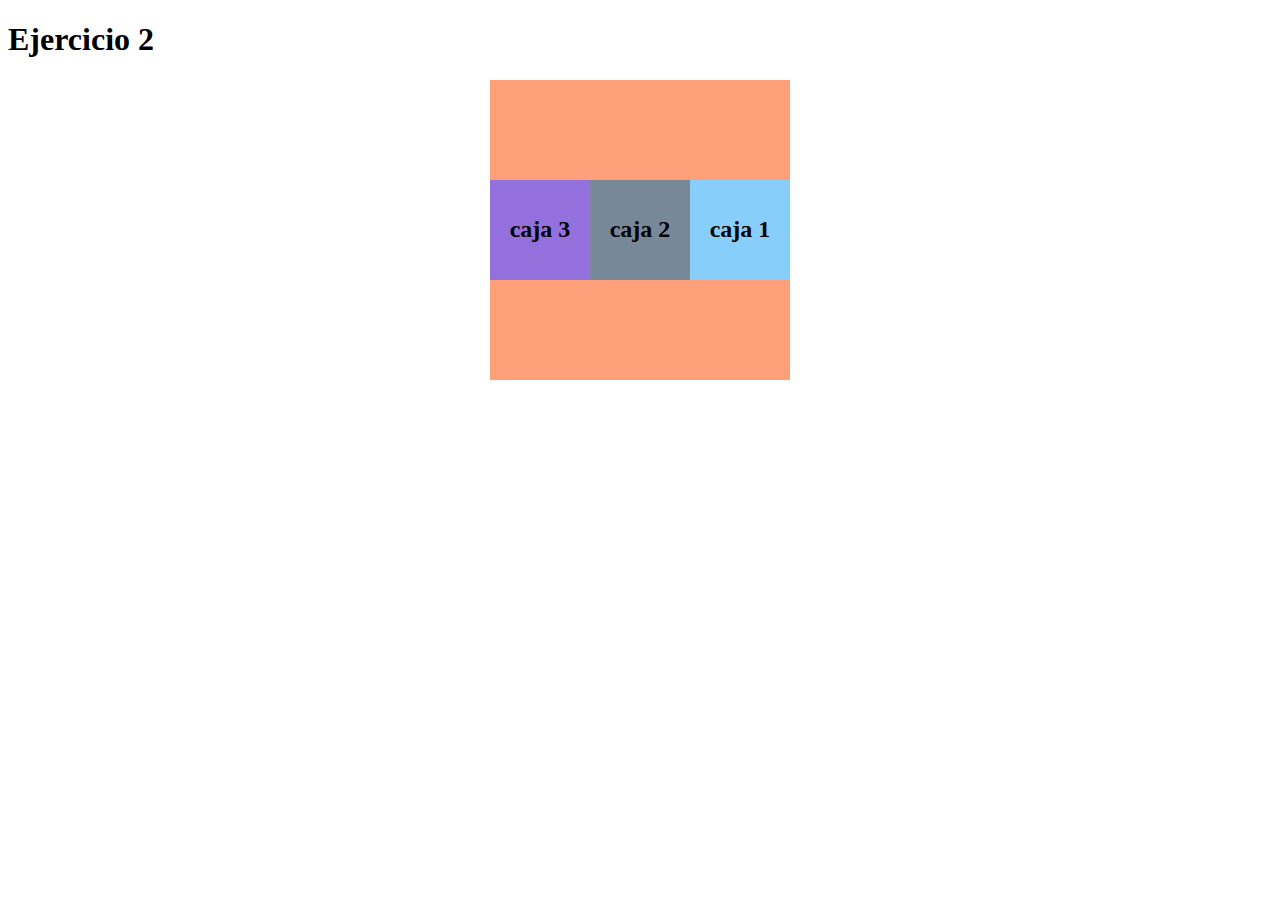
<file: Ejercicio 2 Css2.html>
<!DOCTYPE html>
<html lang="en">
<head>
    <meta charset="UTF-8">
    <meta http-equiv="X-UA-Compatible" content="IE=edge">
    <meta name="viewport" content="width=, initial-scale=1.0">
    <title>Document</title>
    <link rel="stylesheet" href="Css2 Ejercicio 2.css">
</head>
<body>
    <h1>Ejercicio 2</h1>
    <div class="contenedores">
        <div class="item1"><h2>caja 1</div>
        <div class="item2"><h2>caja 2</div>
        <div class="item3"><h2>caja 3</div>
    </div>
</body>
</html>
</file>
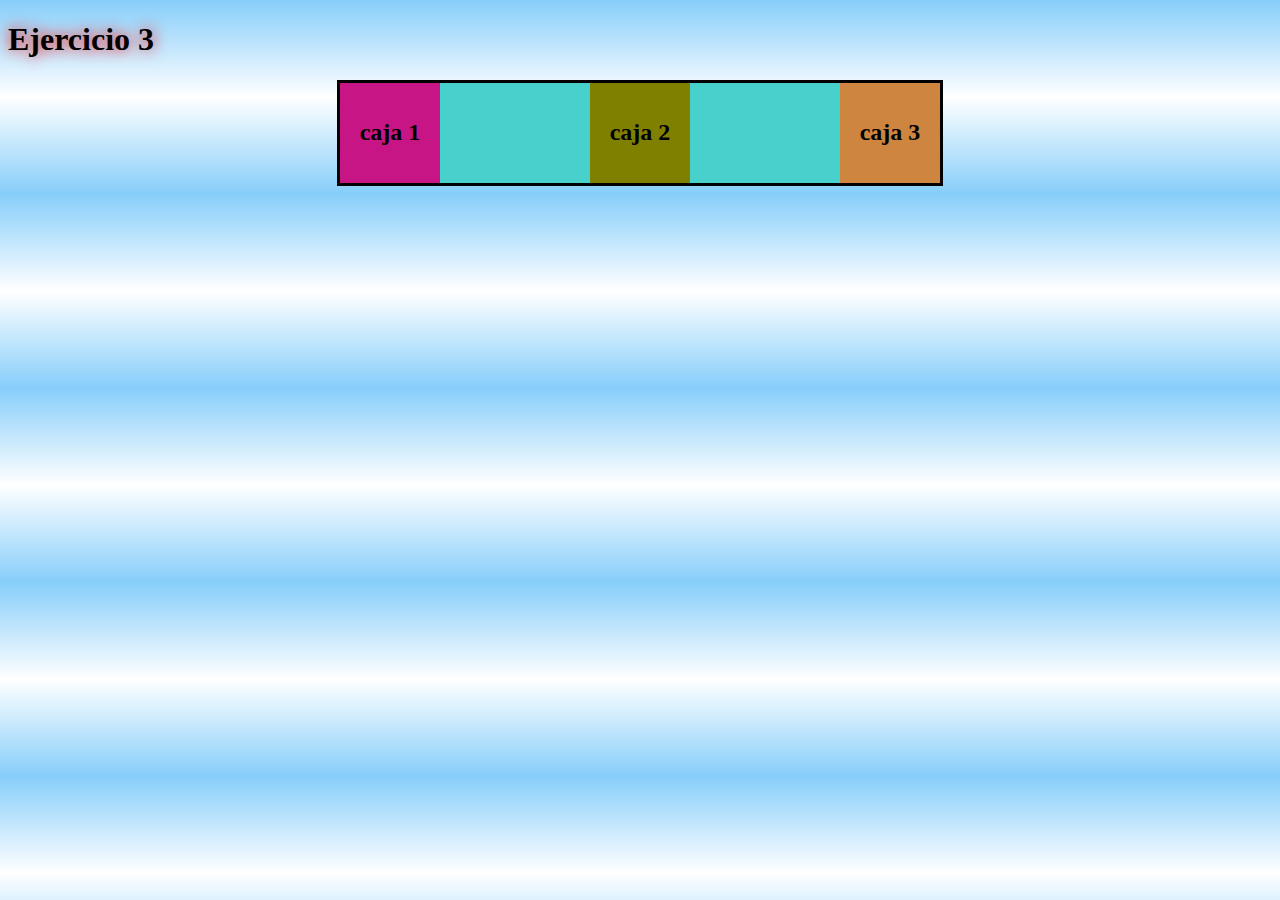
<file: Ejercicio 3 Css2.html>
<!DOCTYPE html>
<html lang="en">
<head>
    <meta charset="UTF-8">
    <meta http-equiv="X-UA-Compatible" content="IE=edge">
    <meta name="viewport" content="width=, initial-scale=1.0">
    <title>Document</title>
    <link rel="stylesheet" href="Css2 Ejercicio 3.css">
</head>
<body>
    <h1>Ejercicio 3</h1>
    <div class="contenedores">
        <div class="item1"><h2>caja 1</div>
        <div class="item2"><h2>caja 2</div>
        <div class="item3"><h2>caja 3</div>
    </div>
</body>
</html>
</file>
<file: Css2 Ejercicio 2.css>
.contenedores{
    background-color: lightsalmon;
    width: 300px;
    height: 300px;
    position: relative;
    display: flex;
    margin: auto;
    align-items: center;
    flex-direction: row-reverse; 

}

.item1{
    background-color: lightskyblue;
    height: 100px;
    width: 100px;
    display: flex;
    justify-content: center;
    align-items: center;
}

.item2{
    background-color: lightslategrey;
    height: 100px;
    width: 100px;
    display: flex;
    justify-content: center;
    align-items: center;
}

.item3{
    background-color: mediumpurple;
    height: 100px;
    width: 100px;
    display: flex;
    justify-content: center;
    align-items: center;
}
</file>
<file: Css2 Ejercicio 3.css>
.contenedores{
    background-color: mediumturquoise;
    width: 600px;
    height: 100px;
    position: relative;
    display: flex;
    margin: auto;
    justify-content: space-between;
    border-style: solid;

}

.item1{
    background-color: mediumvioletred;
    height: 100px;
    width: 100px;
    display: flex;
    justify-content: center;
    align-items: center;
}

.item2{
    background-color: olive;
    height: 100px;
    width: 100px;
    display: flex;
    justify-content: center;
    align-items: center;
}

.item3{
    background-color: peru;
    height: 100px;
    width: 100px;
    display: flex;
    justify-content: center;
    align-items: center;
}

h1{
    text-shadow: 0 0 15px red;
}

body{ 
    background: linear-gradient(to top, lightskyblue, white, lightskyblue);
    
}
</file>
